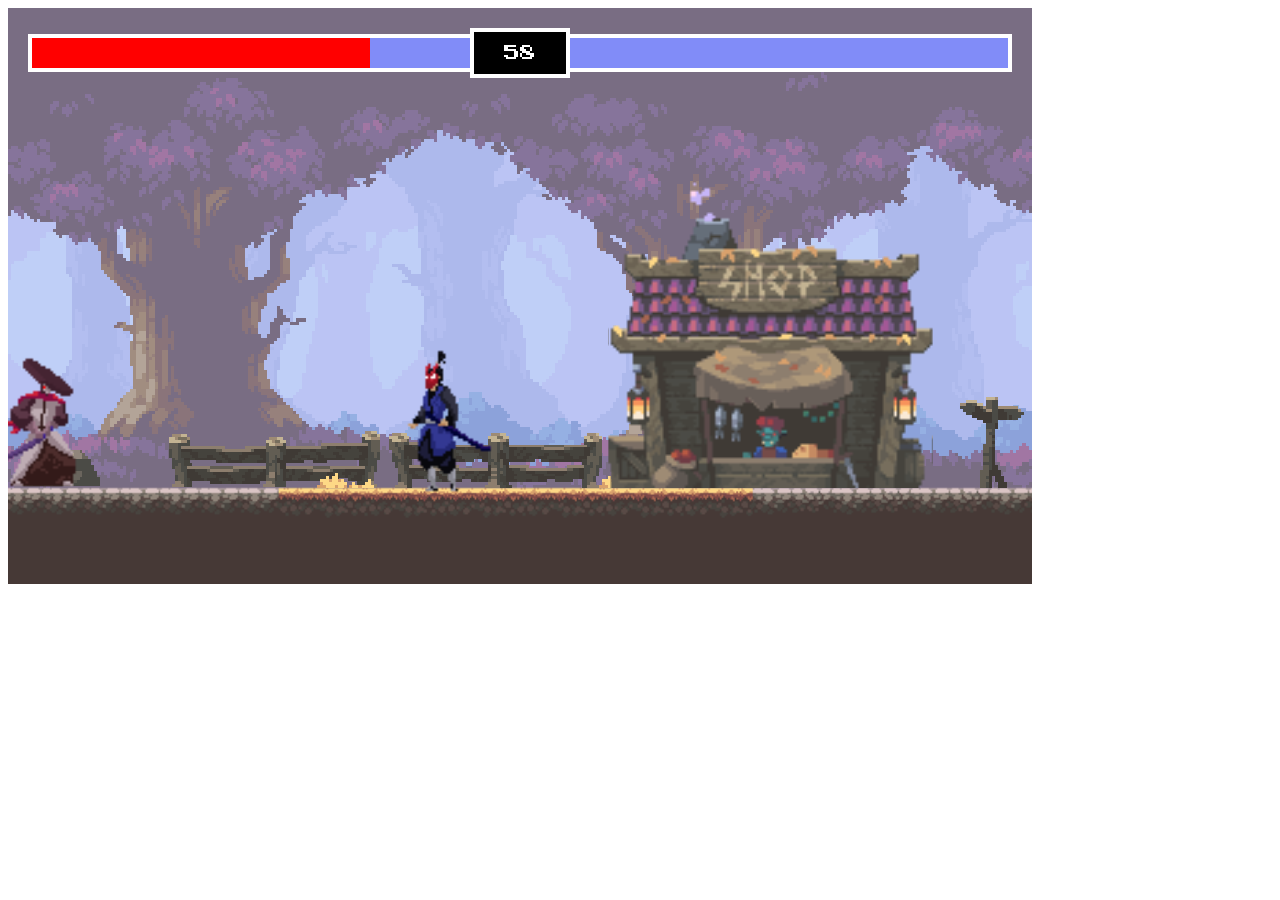
<file: projeto final/src /luta/index.html>
<head>
  <link rel="preconnect" href="https://fonts.googleapis.com" />
  <link rel="preconnect" href="https://fonts.gstatic.com" crossorigin />
  <link
    href="https://fonts.googleapis.com/css2?family=Press+Start+2P&display=swap"
    rel="stylesheet"
  />
  <style>
    * {
      box-sizing: border-box;
      font-family: 'Press Start 2P', cursive;
     max-width: 100%;
    
     
    }
  </style>
</head>
<body>
  <!-- red container div -->
  <div style="position: relative; display: inline-block">
    <!-- smaller red container div -->
    <div
      style="
        position: absolute;
        display: flex;
        width: 100%;
        align-items: center;
        padding: 20px;
      "
    >
      <!-- player health -->
      <div
        style="
          position: relative;
          width: 100%;
          display: flex;
          justify-content: flex-end;
          border-top: 4px solid white;
          border-left: 4px solid white;
          border-bottom: 4px solid white;
        "
      >
        <div style="background-color: red; height: 30px; width: 100%"></div>
        <div
          id="playerHealth"
          style="
            position: absolute;
            background: #818cf8;
            top: 0;
            right: 0;
            bottom: 0;
            width: 100
          "
        ></div>
      </div>

      <!-- timer -->
      <div
        id="timer"
        style="
          background-color: black;
          width: 100px;
          height: 50px;
          flex-shrink: 0;
          display: flex;
          align-items: center;
          justify-content: center;
          color: white;
          border: 4px solid white;
        "
      >
        10
      </div>
      <!-- enemy health -->
      <div
        style="
          position: relative;
          width: 100%;
          border-top: 4px solid white;
          border-bottom: 4px solid white;
          border-right: 4px solid white;
        "
      >
        <div style="background-color: red; height: 30px"></div>
        <div
          id="enemyHealth"
          style="
            position: absolute;
            background: #818cf8;
            top: 0;
            right: 0;
            bottom: 0;
            left: 0;
          "
        ></div>
      </div>
      <div></div>
    </div>
    <div
      id="displayText"
      style="
        position: absolute;
        color: white;
        align-items: center;
        justify-content: center;
        top: 0;
        right: 0;
        bottom: 0;
        left: 0;
        display: none;
      "
    >
      Tie
    </div>
    <canvas></canvas>
  </div>

  <script
    src="https://cdnjs.cloudflare.com/ajax/libs/gsap/3.9.1/gsap.min.js"
    integrity="sha512-H6cPm97FAsgIKmlBA4s774vqoN24V5gSQL4yBTDOY2su2DeXZVhQPxFK4P6GPdnZqM9fg1G3cMv5wD7e6cFLZQ=="
    crossorigin="anonymous"
    referrerpolicy="no-referrer"
  ></script>
  <script src="js/utils.js"></script>
  <script src="js/classes.js"></script>
  <script src="index.js"></script>
</body>
</file>
